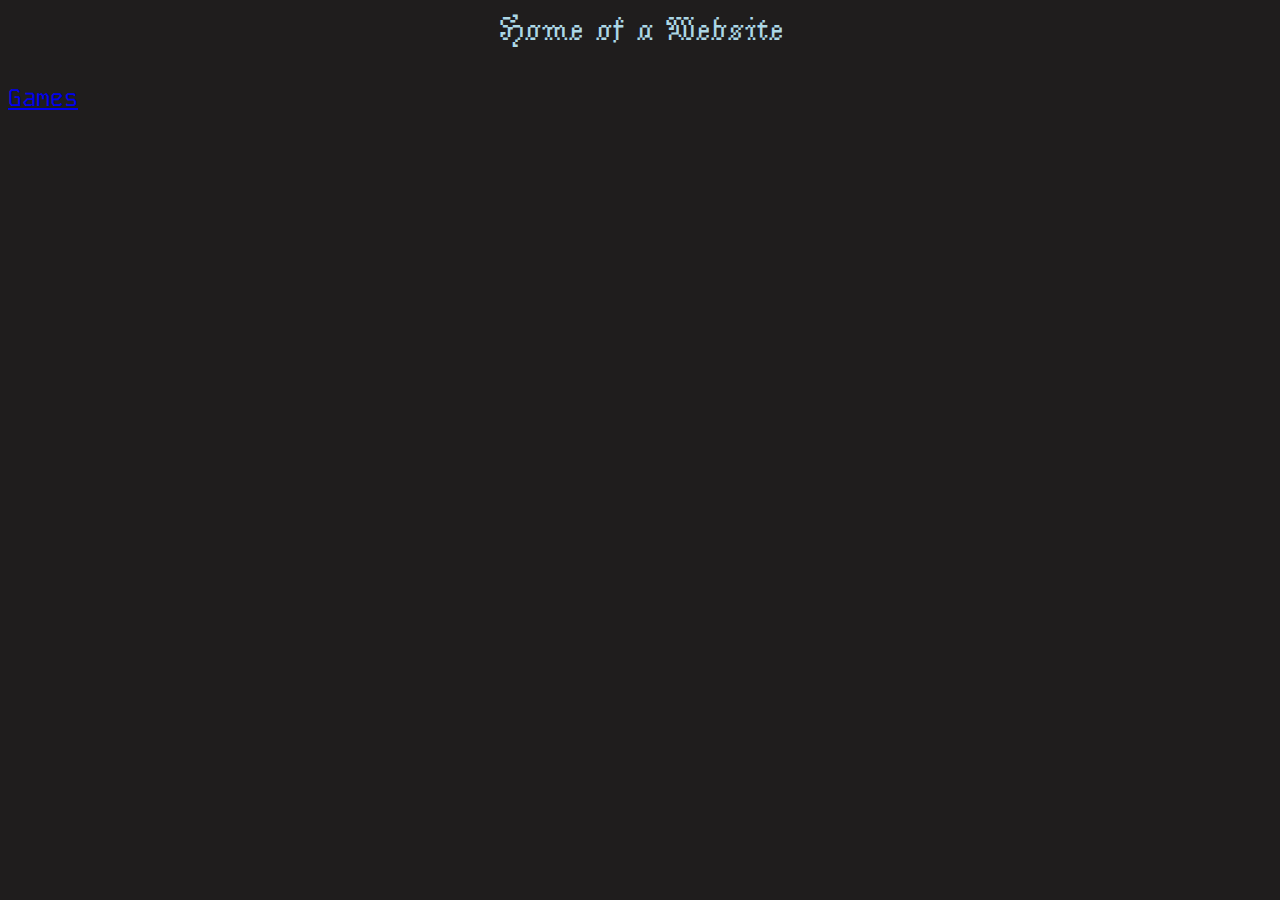
<file: index.html>
<!DOCTYPE html>
<html lang ="en">
    <head>
    <title>Home | Schoology</title>
    <link rel="icon" href="images/favicon.ico" type="image/x-icon">
    <link href="style.css" rel="stylesheet" type="text/css">
    <link href="https://fonts.googleapis.com/css2?family=Jacquarda+Bastarda+9&family=Kode+Mono:wght@400..700&display=swap" rel="stylesheet">
    </head>
    <body>
            <p id="Header" align="center">Home of a Website</p>
            <div>
                <a href="games.html" target="_self">
                    Games
                </a>
            </div>
    </body>
</html>
</file>
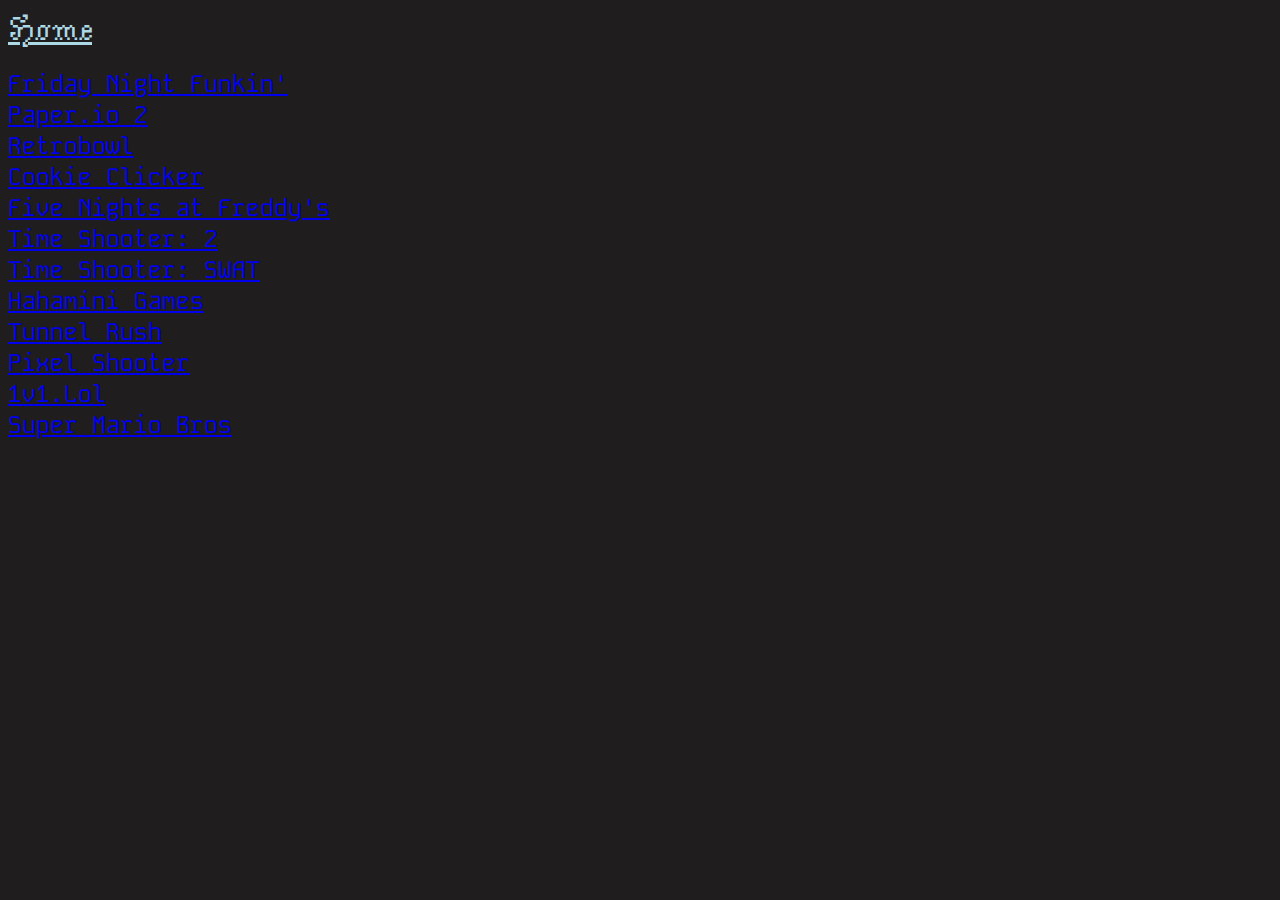
<file: games.html>
<!DOCTYPE html>
<html lang ="en">
    <head>
    <title>Home | Schoology</title>
    <link rel="icon" href="images/favicon.ico" type="image/x-icon">
    <link href="style.css" rel="stylesheet" type="text/css">
    <link href="https://fonts.googleapis.com/css2?family=Jacquarda+Bastarda+9&family=Kode+Mono:wght@400..700&display=swap" rel="stylesheet">
    </head>
    <body>
            <a href="index.html" target="_self" id="Header">
                Home
            </a>
            <br>
            <br>
            <div>
                <a href="https://etc.windows96.net/fnf/" target="_blank">
                    Friday Night Funkin'
                </a>
                <br>
                <a href="https://images-opensocial.googleusercontent.com/gadgets/ifr?url=https://cdn.jsdelivr.net/gh/234sd4w5w45wers5tr-645758574456456/435345345346@main/d8g3s-53253463456pp.xml" target="_blank" >
                    Paper.io 2
                </a>
                <br>
                <a href="https://images-opensocial.googleusercontent.com/gadgets/ifr?url=https://274079163-174037128449362058.preview.editmysite.com/uploads/b/139890129-899796311729593176/files/rtbl.xml" target="_blank">
                    Retrobowl
                </a>
                <br>
                <a href="https://google-opensocial.googleusercontent.com/gadgets/ifr?url=https://cdn.jsdelivr.net/gh/bobydob/JSEngine@0d9afabd2522344a702e1b692ad58039f6290b0d/build/c-c/cc.xml" target="_blank">
                    Cookie Clicker
                </a>
                <br>
                <a href="https://images-opensocial.googleusercontent.com/gadgets/ifr?url=https://s3.amazonaws.com/production-assetsbucket-8ljvyr1xczmb/1ee20621-61bc-4ec8-a8ec-5e839c2e6edc%2Ffive-nights-at-freddy-s.xml" target="_blank">
                    Five Nights at Freddy's
                </a>
                <br>
                <a href="https://gg-opensocial.googleusercontent.com/gadgets/ifr?url=https://cdn.jsdelivr.net/gh/sk1bx/element@1dd0b99d2004b84795f2745a5eb3468deb1c38a4/ts2.xml" target="_blank">
                    Time Shooter: 2
                </a>
                <br>
                <a href="https://google-opensocial.googleusercontent.com/gadgets/ifr?url=https://cdn.jsdelivr.net/gh/sk1bx/version@0d8fb9c7430567ed0900902593eee6ba2ba8d297/ts3.xml" target="_blank">
                    Time Shooter: SWAT
                </a>
                <br>
                <a href="https://www.hahamini.com/P/homeIndex?gclid=Cj0KCQiAw6yuBhDrARIsACf94RU37Qu-qFRSHY11l2mjWJGdsUUmHoIXTqgXMccn28xRguQTiIXlGwkaApLYEALw_wcB" target="_blank">
                    Hahamini Games
                </a>
                <br>
                <a href="https://eng-docs-opensocial.googleusercontent.com/gadgets/ifr?url=https://749201648-319375013826385014.preview.editmysite.com/uploads/b/139890129-296476716652996764/files/tr.xml" target="_blank">
                    Tunnel Rush
                </a>
                <br>
                <a href="https://94bfktj403i6m18as4vkvtreqd0ohci4-a-sites-opensocial.googleusercontent.com/gadgets/ifr?url=https://274019683-173520394482650759.preview.editmysite.com/uploads/b/139890129-131715539788281629/files/ps.xml" target="_blank">
                    Pixel Shooter
                </a>
                <br>
                <a href="https://nowcollege.com/uploads/5/5/6/7/5567194/custom_themes/315300867982782623/1v1_lol.html" target="_blank">
                    1v1.Lol
                </a>
                <br>
                <a href="https://dev.centoshelp.org/mario/" target="_blank">
                    Super Mario Bros
                </a>
            </div>
    </body>
</html>
</file>
<file: style.css>
#Header {
    font-size: 200%;
    font-family:"Jacquarda Bastarda 9";
    margin-top: auto;
    color: lightblue;
}
div {
    font-size: 150%;
    font-family: "Kode Mono";
    color: rgb(171, 214, 228);
}
body {
    background-color: rgb(31, 29, 29);
}
</file>
